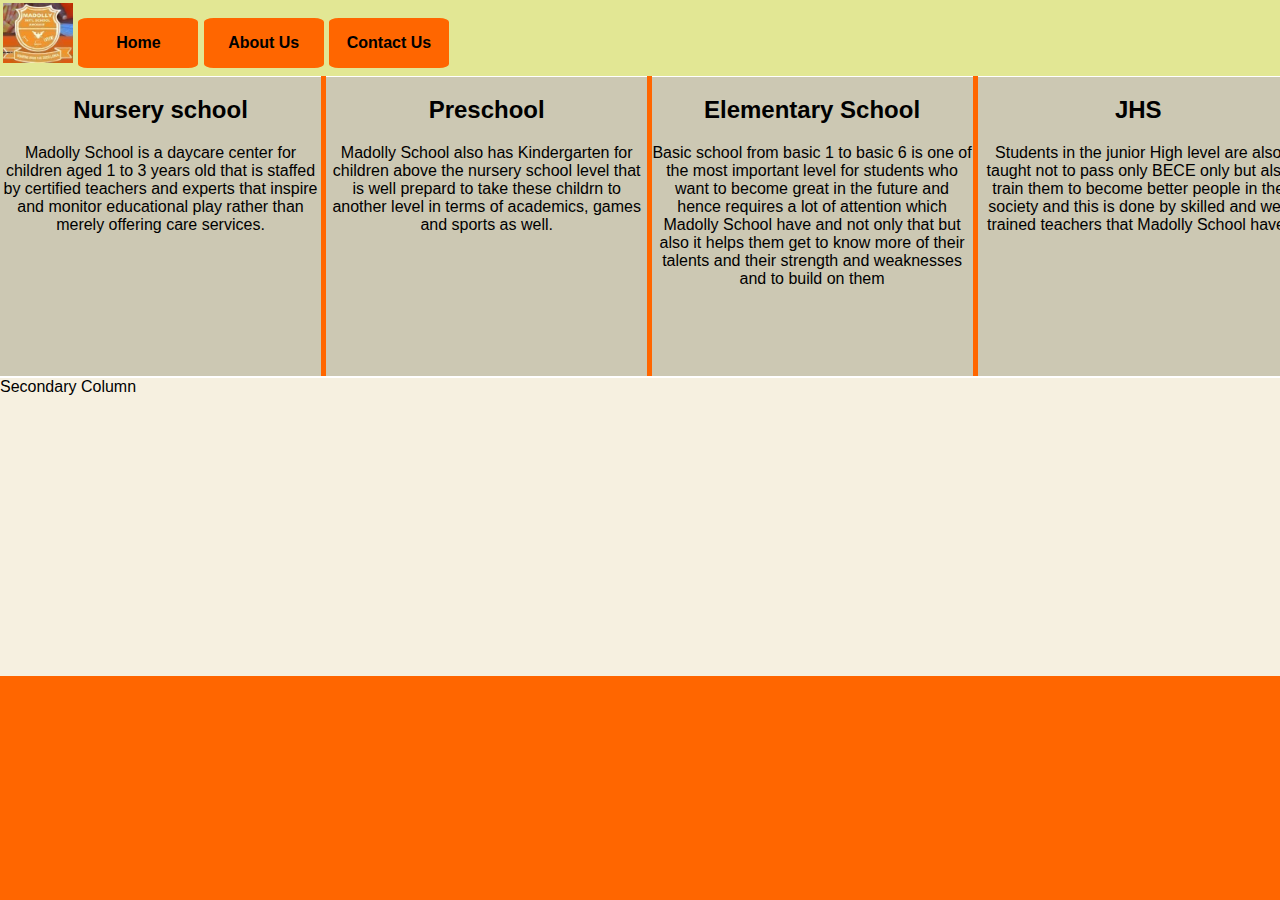
<file: School.html>
<!DOCTYPE html>
    <html lang="en">
        <head>
            <meta charset="UTF-8">
            <meta http-equiv="X-UA-Compatible" content="IE=edge">
            <meta name="viewport" content="width=device-width, initial-scale=1.0">
            <title>Madolly School</title>
            <link rel="stylesheet" href="School.css">
            <link rel="icon" type="image/jpg" href="madolly.jpg">
            <link rel="stylesheet" href="https://cdnjs.cloudflare.com/ajax/libs/font-awesome/4.7.0/css/font-awesome.min.css">
                <!-- Favicon -->
    

   
   
    <!------------------------
        ----------------------
            Google Fonts 
        ----------------------
    -------------------------->
    <link href='https://fonts.googleapis.com/css?family=Montserrat:400,700' rel='stylesheet' type='text/css'>
    <link href='https://fonts.googleapis.com/css?family=Roboto:400,400italic,300,300italic,500,700' rel='stylesheet' type='text/css'>
        </head>
        <body>
            <nav class="topNav">
                <a href="index.html" ><img src="madolly.jpg" width="70px" height="60px"></a>
                <div class="dropdown">
                    <button class="dropbtn"><a href="index.html" class="School"><b>Home</b></b></a></button>
                </div>
                <div class="dropdown">
                    <button class="dropbtn"><a href="About Us.html" class="About" ><b>About Us</b></a></button>
                </div>
                <div class="dropdown">
                    <button class="dropbtn"><a href="Contact.html" class="Contact_Us"><b>Contact Us</b></a></button>
                </div>
            </nav>
            <div id="bd">
                <div id="yui-main">
                  <div class="yui-b">
                    <div class="yui-g">
                      <div class="yui-g first">
                        <div class="yui-u first">
                          <div class="content">
                              <p><h2>Nursery school</h2></p>
                              <p>Madolly School is a daycare center for children aged 1 to 3 years old that is staffed by certified teachers and experts that inspire and monitor educational play rather than merely offering care services.</p>
                          </div>
                        </div>
                        <div class="yui-u">
                          <div class="content">
                            <p><h2>Preschool</h2></p>
                            <p>Madolly School also has Kindergarten for children above the nursery school level that is well prepard to take these childrn to another level 
                            in terms of academics, games and sports as well.</p>
                          </div>
                        </div>
                      </div>
                      <div class="yui-g">
                        <div class="yui-u first">
                          <div class="content">
                            <p><h2>Elementary School</h2></p>
                            <p>Basic school from basic 1 to basic 6 is one of the most important level for students who want to become great in the future and hence requires
                             a lot of attention which Madolly School have and not only that but also it helps them get to know more of their talents and their strength and
                             weaknesses and to build on them</p>
                          </div>
                        </div>
                        <div class="yui-u">
                          <div class="content">
                            <p><h2>JHS</h2></p>
                            <p>Students in the junior High level are also taught not to pass only BECE only but also train them to become better people in the society 
                            and this is done by skilled and well trained teachers that Madolly School have.</p>
                          </div>
                        </div>
                      </div>
                    </div>
                  </div>
                </div>
                <div class="yui-b">
                  <div id="secondary">Secondary Column</div>
                </div>
              </div>
</file>
<file: School.css>
body{
    background-color: rgb(255, 102, 0);
   
}
.topNav{
    background-color: rgb(226, 231, 148);
    height:2cm;
    opacity: 0.8cm;
    text-decoration: solid;
    font-size: 0.5cm;
    padding: 0.2rem;
    top: 0;
}
.Contact_Us{ color:rgb(0, 0, 0);
    text-decoration:dotted;
}
.Contact_Us:hover{
    text-decoration: underline;
    color: blue;
}
.About{ color:rgb(0, 0, 0);
    text-decoration: dotted;
}
.About:hover{
    text-decoration: underline;
    color: blue;
}
.Admission{
    color: black;
    text-decoration: dotted;
}
.Admission:hover{
    text-decoration: underline;
    color: blue;
}
.School{
    color: black;
    text-decoration: dotted;
}
.School:hover{
    text-decoration: underline;
    color: blue;
}


/*=======================================================
==================================================
This is for the dropdown menus
[Sub menus]==============================================
=========================================================
*/
.dropbtn {
    background-color: rgb(255, 102, 0);
    color: white;
    padding: 16px;
    font-size: 16px;
    border: none;
    min-width: 120px;
    vertical-align:bottom;
    border-radius: 8%;
  }

  .dropdown {
    position: relative;
    display: inline-block;
    text-decoration: underline;
    border: #717171;
  }
  
  .dropdown-content {
    display: none;
    position: absolute;
    background-color: #f1f1f1;
    min-width: 270px;
    box-shadow: 0px 8px 16px 0px rgba(0,0,0,0.2);
    z-index: 1;
  }
  
  .dropdown-content a {
    color: black;
    padding: 12px 16px;
    text-decoration: none;
    display: block;
  }
  
  .dropdown-content a:hover {background-color: #ddd;}
  
  .dropdown:hover .dropdown-content {display: block;}
  
  .dropdown:hover .dropbtn {background-color: orangered;}

* {box-sizing: border-box}
body {font-family: Verdana, sans-serif; margin:0}
.mySlides {display: none}


#ft{clear:both;}
/**/
/* 750 centered, and backward compatibility */ 
#doc,#doc2,#doc3,.yui-t1,.yui-t2,.yui-t3,.yui-t4,.yui-t5,.yui-t6,.yui-t7 {
	margin:auto;text-align:left;
	width:57.69em;*width:56.3em;min-width:750px;}
/* 950 centered */ 
#doc2 {
	width:73.074em;*width:71.313em;min-width:950px;}
/* 100% with 10px viewport side matting */ 
#doc3 {
	margin:auto 10px; /* not for structure, but so content doesn't bleed to edge */
	width:auto;}
	
/* below required for all fluid grids; adjust widths and margins above accordingly */

	/* to preserve source-order independence for Gecko */
	.yui-b{position:relative;}
	.yui-b{_position:static;} /* for IE < 7 */
	#yui-main .yui-b{position:static;} 

#yui-main {width:100%;}
.yui-t1 #yui-main,
.yui-t2 #yui-main,
.yui-t3 #yui-main{float:right;margin-left:-25em;/* IE: preserve layout at narrow widths */}

.yui-t4 #yui-main,
.yui-t5 #yui-main,
.yui-t6 #yui-main{float:left;margin-right:-25em;/* IE: preserve layout at narrow widths */}

.yui-t1 .yui-b {
	float:left;
    width:12.3207em;*width:12.0106em;}
.yui-t1 #yui-main .yui-b{
    margin-left:13.3207em;*margin-left:13.0106em;
}

.yui-t2 .yui-b {
	float:left;
    width:13.8456em;*width:13.512em;}
.yui-t2 #yui-main .yui-b {
    margin-left:14.8456em;*margin-left:14.512em;
}

.yui-t3 .yui-b {
	float:left;
    width:23.0759em;*width:22.52em;}
.yui-t3 #yui-main .yui-b {
    margin-left:24.0759em;*margin-left:23.52em;
}

.yui-t4 .yui-b {
	float:right;
    width:13.8456em;*width:13.512em;}
.yui-t4 #yui-main .yui-b {
    margin-right:14.8456em;*margin-right:14.512em;
}

.yui-t5 .yui-b {
	float:right;
    width:18.4608em;*width:18.016em;}
.yui-t5 #yui-main .yui-b {
    margin-right:19.4608em;*margin-right:19.016em;
}

.yui-t6 .yui-b {
	float:right;
    width:23.0759em;*width:22.52em;}
.yui-t6 #yui-main .yui-b {
    margin-right:24.0759em;*margin-right:23.52em;
}

.yui-t7 #yui-main .yui-b {
	display:block;margin:0 0 1em 0;
}
#yui-main .yui-b {float:none;width:auto;}
/* GRIDS (not TEMPLATES) */
.yui-g .yui-u, 
.yui-g .yui-g, 
.yui-gc .yui-u,
.yui-gc .yui-g .yui-u,
.yui-ge .yui-u, 
.yui-gf .yui-u{float:right;display:inline;}
.yui-g div.first, 
.yui-gc div.first,
.yui-gc div.first div.first,
.yui-gd div.first, 
.yui-ge div.first, 
.yui-gf div.first{float:left;}
.yui-g .yui-u, 
.yui-g .yui-g{width:49.1%;}
.yui-g .yui-g .yui-u,
.yui-gc .yui-g .yui-u {width:48.1%;}
.yui-gb .yui-u, 
.yui-gc .yui-u, 
.yui-gd .yui-u{float:left;margin-left:2%;*margin-left:1.895%;width:32%;}
.yui-gb div.first, 
.yui-gc div.first, 
.yui-gd div.first{margin-left:0;}
.yui-gc div.first, 
.yui-gd .yui-u{width:66%;}
.yui-gd div.first{width:32%;}
.yui-ge .yui-u{width:24%;}
.yui-ge div.first, 
.yui-gf .yui-u{width:74.2%;}
.yui-gf div.first{width:24%;}
.yui-ge div.first{width:74.2%;}
#bd:after,
.yui-g:after, 
.yui-gb:after, 
.yui-gc:after, 
.yui-gd:after, 
.yui-ge:after, 
.yui-gf:after{content:".";display:block;height:0;clear:both;visibility:hidden;}
#bd,
.yui-g, 
.yui-gb, 
.yui-gc, 
.yui-gd, 
.yui-ge, 
.yui-gf{zoom:1;}


/* Basic Element Formatting */

	
.content{
	height:300px;
	background:#CCC8B3;
	border-top:#FFFFFF 1px solid;
	margin:0;
	padding:0;
    text-align: center;
    width:321px;
	}
	
#secondary{
	height:300px;
	background:#F6F0E0;
	border-top:#FFFFFF 2px solid;
	margin:0;
	padding:0;
}
	
#secondaryFull{
	height:50px;
	background-color:#CFB59F;
	border-top:#FFFFFF 2px solid;
	margin:0;
	padding:0;
}
@media screen and (max-width: 500px) {
    .content{
        width: 100%;
    }
}
</file>
